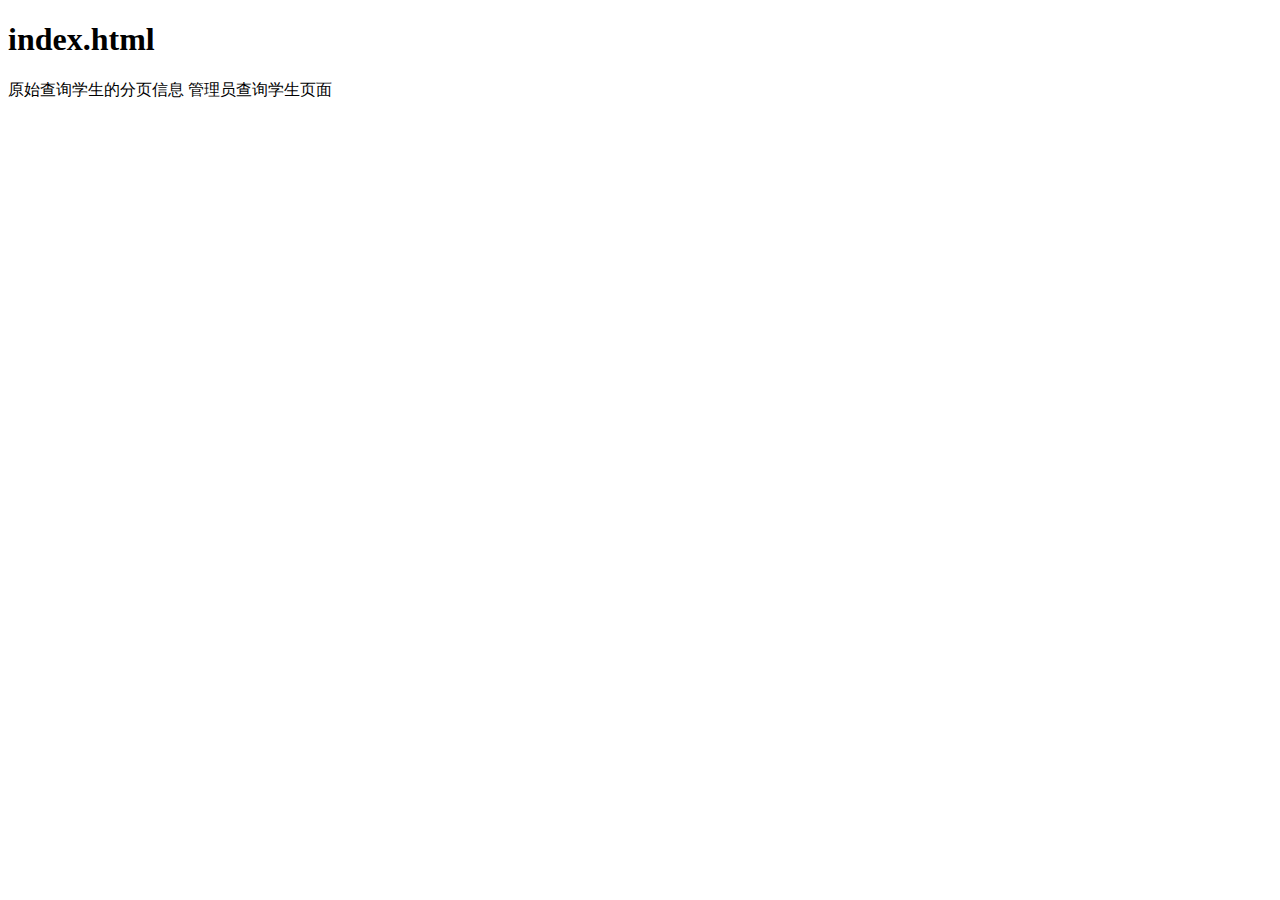
<file: src/main/webapp/WEB-INF/templates/index.html>
<!DOCTYPE html>
<html lang="en" xmlns:th="http://www.thymeleaf.org">
<head>
    <meta charset="UTF-8">
    <title>首页</title>
</head>
<body>
<h1>index.html</h1>
<a th:href="@{/student/page/1}">原始查询学生的分页信息</a>
<a th:href="@{/student/search}">管理员查询学生页面</a>
</body>
</html>
</file>
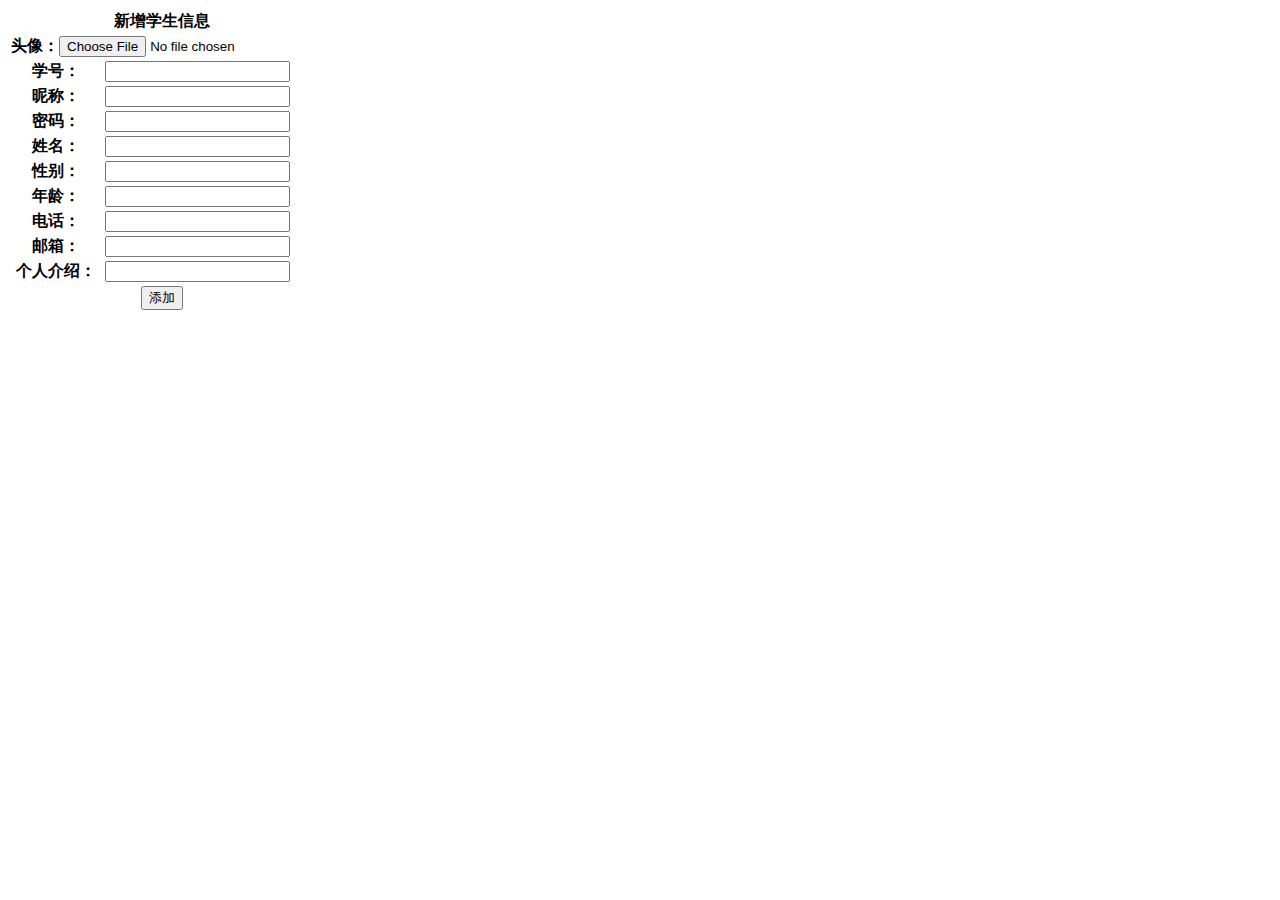
<file: src/main/webapp/WEB-INF/templates/add.html>
<!DOCTYPE html>
<html lang="en" xmlns:th="http://www.thymeleaf.org">
<head>
    <meta charset="UTF-8">
    <title>注册账号</title>
    <!--    <link rel="stylesheet" th:href="@{/static/css/index_work.css}">-->
    <link rel="stylesheet" th:href="@{/static/css/style.css}">
</head>
<body>
<div id="div_container">

    <form th:action="@{/student/add}" method="post" th:object="${student}" enctype="multipart/form-data">
        <table id="tbl_student">
            <tr>
                <th colspan="2">新增学生信息</th>
            </tr>
            <tr>
                <th colspan="2">
                    头像：<input type="file" name="photo">
                </th>
            </tr>
            <tr>
                <th>学号：</th>
                <td><input type="text" name="STUNO" th:value="*{STUNO}"/></td>
            </tr>
            <tr>
                <th>昵称：</th>
                <td><input type="text" name="NICK" th:value="*{NICK}"/></td>
            </tr>
            <tr>
                <th>密码：</th>
                <td><input type="text" name="PASSWORD" th:value="*{PASSWORD}"/></td>
            </tr>
            <tr>
                <th>姓名：</th>
                <td><input type="text" name="STUNAME" th:value="*{STUNAME}"/></td>
            </tr>
            <tr>
                <th>性别：</th>
                <td><input type="text" name="SEX" th:value="*{SEX}"/></td>
            </tr>
            <tr>
                <th>年龄：</th>
                <td><input type="text" name="AGE" th:value="*{AGE}"/></td>
            </tr>
            <tr>
                <th>电话：</th>
                <td><input type="text" name="PHONE" th:value="*{PHONE}"/></td>
            </tr>
            <tr>
                <th>邮箱：</th>
                <td><input type="text" name="EMAIL" th:value="*{EMAIL}"/></td>
            </tr>
            <tr>
                <th>个人介绍：</th>
                <td><input type="text" name="INTRODUCE" th:value="*{INTRODUCE}"/></td>
            </tr>
            <tr>
                <th colspan="2">
                    <input type="submit" value="添加" />
                </th>
            </tr>
        </table>
    </form>
</div>
</body>
</html>
</file>
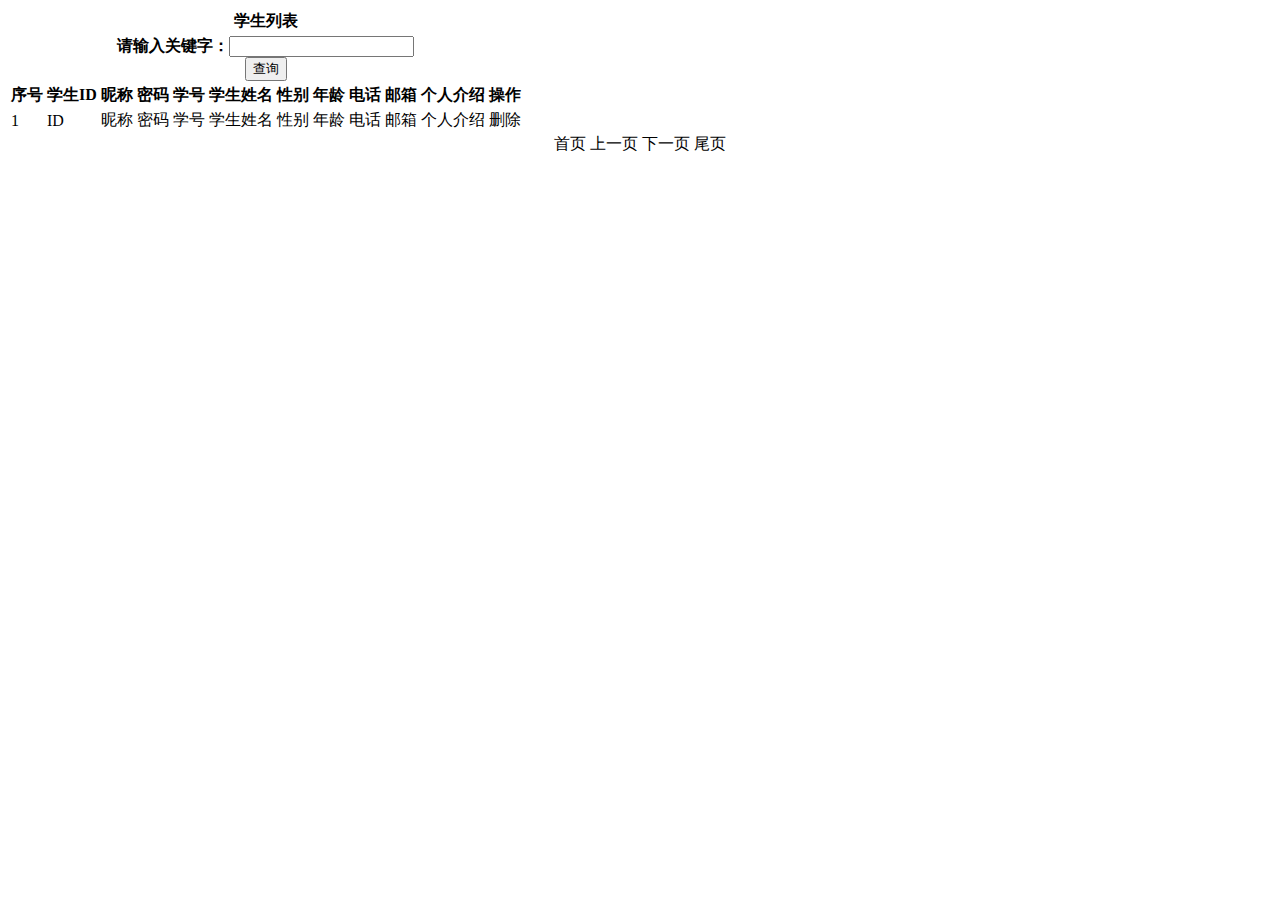
<file: src/main/webapp/WEB-INF/templates/admin_index.html>
<!DOCTYPE html>
<html lang="en" xmlns:th="http://www.thymeleaf.org">
<head>
    <meta charset="UTF-8">
    <title>学生列表</title>
    <!--    <link rel="stylesheet" th:href="@{/static/css/index_work.css}">-->
    <link rel="stylesheet" th:href="@{/static/css/style.css}">
</head>
<body>
<div id="div_container">
    <table>
        <tr>
            <th colspan="12">
                学生列表
            </th>
        </tr>
        <tr>
            <th colspan="12">
                <form id="myform" style="float:left;width:60%;margin-left:20%;">
                    请输入关键字：<input type="text" name="keyword" th:v-model="${keyword}">
                    <input type="button" value="查询" @click="search()">
                </form>
            </th>
        </tr>
        <tr>
            <th>序号</th>
            <th>学生ID</th>
            <th>昵称</th>
            <th>密码</th>
            <th>学号</th>
            <th>学生姓名</th>
            <th>性别</th>
            <th>年龄</th>
            <th>电话</th>
            <th>邮箱</th>
            <th>个人介绍</th>
            <th>
                操作
            </th>
        </tr>
        <tr th:each="student,status :${page.list}">
            <td th:text="${status.count}">1</td>
<!--            <td >-->
<!--                <img th:src="http://localhost:8080/ssm/student/page/1">-->
<!--            </td>-->
            <td th:text="${student.ID}">ID</td>
            <td th:text="${student.NICK}">昵称</td>
            <td th:text="${student.PASSWORD}">密码</td>
            <td th:text="${student.STUNO}">学号</td>
            <td th:text="${student.STUNAME}">学生姓名</td>
            <td th:text="${student.SEX}">性别</td>
            <td th:text="${student.AGE}">年龄</td>
            <td th:text="${student.PHONE}">电话</td>
            <td th:text="${student.EMAIL}">邮箱</td>
            <td th:text="${student.INTRODUCE}">个人介绍</td>
            <td>
                <a th:href="@{'/student/delete/'+${student.STUNO}}">删除</a>
            </td>
        </tr>
    </table>
    <div style="text-align: center">
        <a th:if="${page.hasPreviousPage}" th:href="@{/student/page/1}">首页</a>
        <a th:if="${page.hasPreviousPage}" th:href="@{'/student/page/'+ ${page.prePage}}">上一页</a>
        <span th:each="num:${page.navigatepageNums}">
            <a th:if="${page.pageNum == num}" style="color: red;" th:href="@{'/student/page/'+ ${num}}" th:text="'['+${num}+']'"></a>
            <a th:if="${page.pageNum != num}" th:href="@{'/student/page/'+ ${num}}" th:text="${num}"></a>
        </span>
        <a th:if="${page.hasNextPage}" th:href="@{'/student/page/'+ ${page.nextPage}}">下一页</a>
        <a th:if="${page.hasNextPage}" th:href="@{'/student/page/'+ ${page.pages}}">尾页</a>
    </div>
</div>
<script type="text/javascript" th:src="@{/static/js/vue.js}"></script>
<script type="text/javascript" th:src="@{/static/js/axios.min.js}"></script>
<script type="text/javascript">
        var vue = new Vue({
            el:"#myform",
            methods:{
                search(){
                    axios.post(
                        "/ssm/student/search/1"
                    ).then(response=>{
                        console.log(response.data)

                    });
                }
            }
        });
</script>
</body>
</html>
</file>
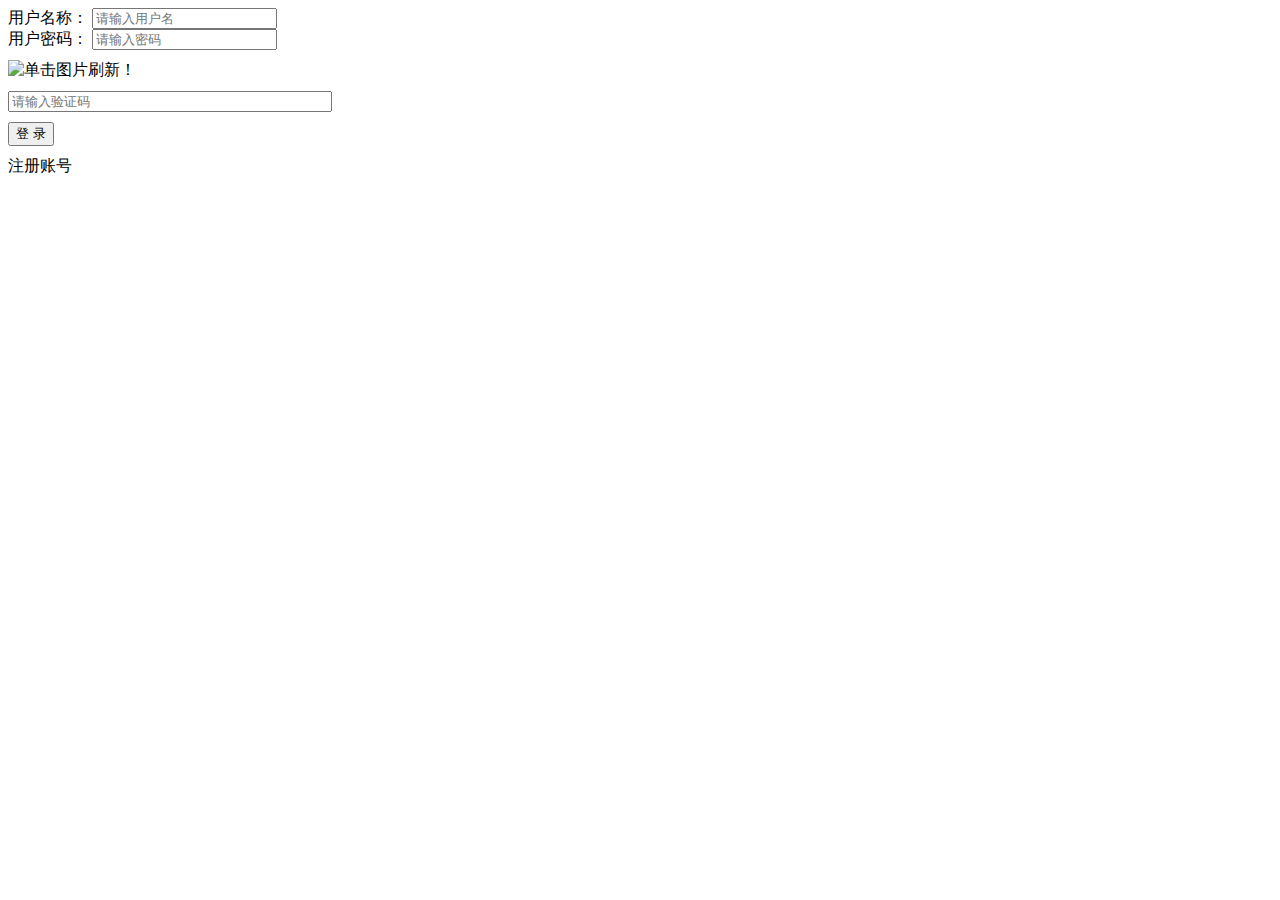
<file: src/main/webapp/WEB-INF/templates/login.html>
<!DOCTYPE html>
<html xmlns:th="http://www.thymeleaf.org">
<head>
    <meta charset="UTF-8" />
    <title>登录页面</title>
    <link rel="stylesheet" th:href="@{/static/css/style.css}">
</head>
<body>
<div id="box">
    <div class="form center" style="float:left;width:100%;" >
        <form id="myform" th:action="@{/login}" method="post" class="center">
            <table>
                <div>
                    <label>用户名称：</label>
                    <input class="itxt" type="text" placeholder="请输入用户名" autocomplete="off" tabindex="1" name="NICK" id="NICK" />
                </div>
                <div>
                    <label>用户密码：</label>
                    <input class="itxt" type="PASSWORD" placeholder="请输入密码" autocomplete="off" tabindex="1" name="PASSWORD" id="PASSWORD"/>
                </div>
                <div>
                    <i class="glyphicon glyphicon-text-background"></i>
                    <img alt="单击图片刷新！" class="pointer" th:src="@{/kaptcha}" onclick="this.src='/kaptcha?d='+new Date()*1" style="margin: 10px 0 10px 0"><br>
                    <input type="text" class="form-control" id="verifyCode" name="verifyCode" placeholder="请输入验证码" style="width: 25%;display: table-caption;">
                </div>
                <button type="button" name="login_btn" onclick="login();" style="margin:10px 0 10px 0">登 录</button>

            </table>
        </form>
        <a th:href="@{/regist}" style="margin-top: 10px">注册账号</a>
    </div>
</div>
<script>
    function login() {
        var NICK = document.getElementById("NICK").value;
        var PASSWORD = document.getElementById("PASSWORD").value;
        var verifyCode = document.getElementById("verifyCode").value;
        var salt = "cvgd243v";
        if(NICK == '') {
            alert('用户名输入不能为空，请您输入！');
            return;
        }
        if(PASSWORD == '') {
            alert('密码不能为空，请您输入！');
            return;
        }
        if(verifyCode == '') {
            alert('验证码不能为空，请您输入！');
            return;
        }
        document.getElementById("myform").submit();
    }
</script>
</body>
</html>
</file>
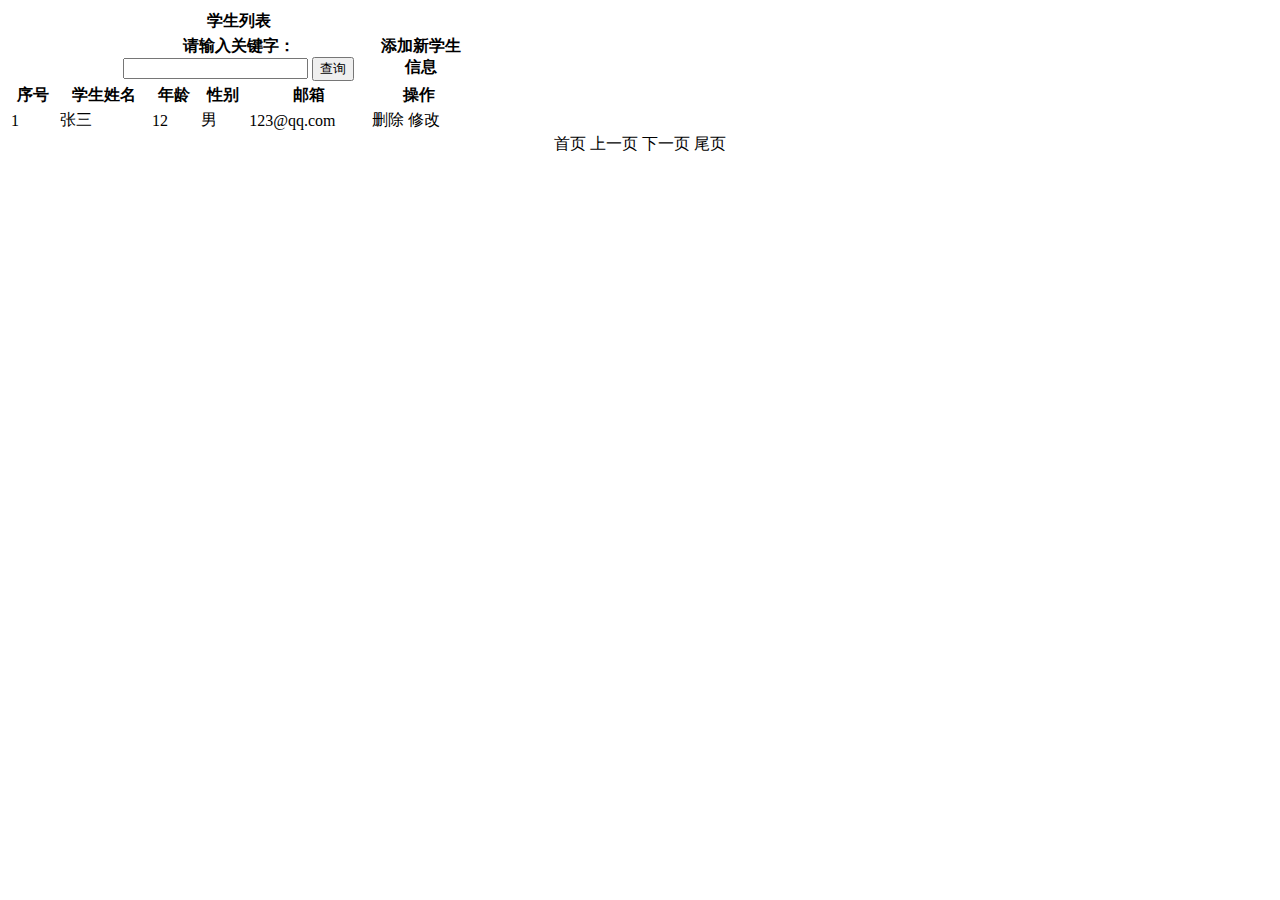
<file: src/main/webapp/WEB-INF/templates/student_list.html>
<!DOCTYPE html>
<html lang="en" xmlns:th="http://www.thymeleaf.org">
<head>
    <meta charset="UTF-8">
    <title>学生列表</title>
<!--    <link rel="stylesheet" th:href="@{/static/css/index_work.css}">-->
    <link rel="stylesheet" th:href="@{/static/css/style.css}">
</head>
<body>
<div id="div_container">
    <table>
        <tr>
            <th colspan="6">
                学生列表
            </th>
        </tr>
        <tr>
            <th id="myform" colspan="6">
                <form th:action="@{/student/page/1}" method="post" style="float:left;width:60%;margin-left:20%;">
                    请输入关键字：<input type="text" name="keyword" th:value="${keyword}">
                    <input type="submit" value="查询">
                </form>
                <a th:href="@{/student/addPage}" style="border:0px solid blue;margin-bottom:4px;">添加新学生信息</a>
            </th>
        </tr>
        <tr>
            <th>序号</th>
            <th>学生姓名</th>
            <th>年龄</th>
            <th>性别</th>
            <th>邮箱</th>
            <th>
                操作
            </th>
        </tr>
        <tr th:each="student,status :${page.list}">
            <td th:text="${status.count}">1</td>
            <td th:text="${student.stuName}">张三</td>
            <td th:text="${student.age}">12</td>
            <td th:text="${student.sex}">男</td>
            <td th:text="${student.email}">123@qq.com</td>
            <td>
                <a th:href="@{'/student/delete/'+${student.stuId}}">删除</a>
                <a th:href="@{'/student/edit/'+${student.stuId}}">修改</a>
            </td>
        </tr>
    </table>
    <div style="text-align: center">
        <a th:if="${page.hasPreviousPage}" th:href="@{/student/page/1}">首页</a>
        <a th:if="${page.hasPreviousPage}" th:href="@{'/student/page/'+ ${page.prePage}}">上一页</a>
        <span th:each="num:${page.navigatepageNums}">
            <a th:if="${page.pageNum == num}" style="color: red;" th:href="@{'/student/page/'+ ${num}}" th:text="'['+${num}+']'"></a>
            <a th:if="${page.pageNum != num}" th:href="@{'/student/page/'+ ${num}}" th:text="${num}"></a>
        </span>
        <a th:if="${page.hasNextPage}" th:href="@{'/student/page/'+ ${page.nextPage}}">下一页</a>
        <a th:if="${page.hasNextPage}" th:href="@{'/student/page/'+ ${page.pages}}">尾页</a>
    </div>
    <!--                请输入关键字：<input type="text" name="keyword" th:value="${keyword}">-->
    <!--                <input type="button" value="查询" @click="search()">-->
</div>
<script type="text/javascript" th:src="@{/js/vue.js}"></script>
<script type="text/javascript" th:src="@{/js/axios.min.js}"></script>
<script type="text/javascript">

    var vue = new Vue({
        el:"#myform",
        methods:{
            search(){
                axios.post(
                    "/student/page/1",
                    {keyword:}
                ).then(response=>{


                });
            }
        }
    });
</script>
</body>
</html>
</file>
